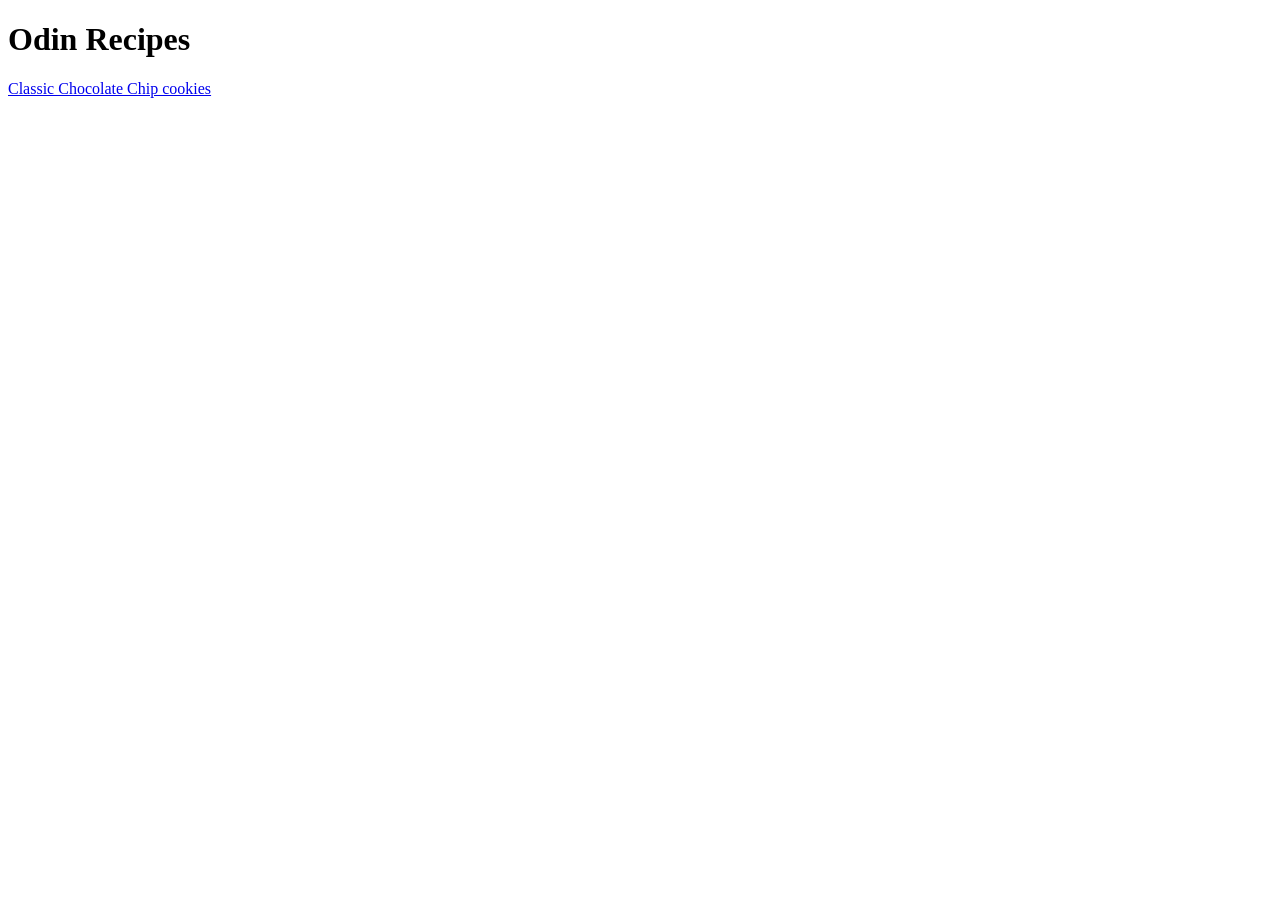
<file: index.html>
<!DOCTYPE html>
<html lang="en">
<head>
    <meta charset="UTF-8">
    <meta name="viewport" content="width=device-width, initial-scale=1.0">
    <title>Odin Recipes</title>
</head>
<body>
    <h1>Odin Recipes</h1>
    <a href="./recipes/cookies.html">Classic Chocolate Chip cookies</a>
</body>
</html>
</file>
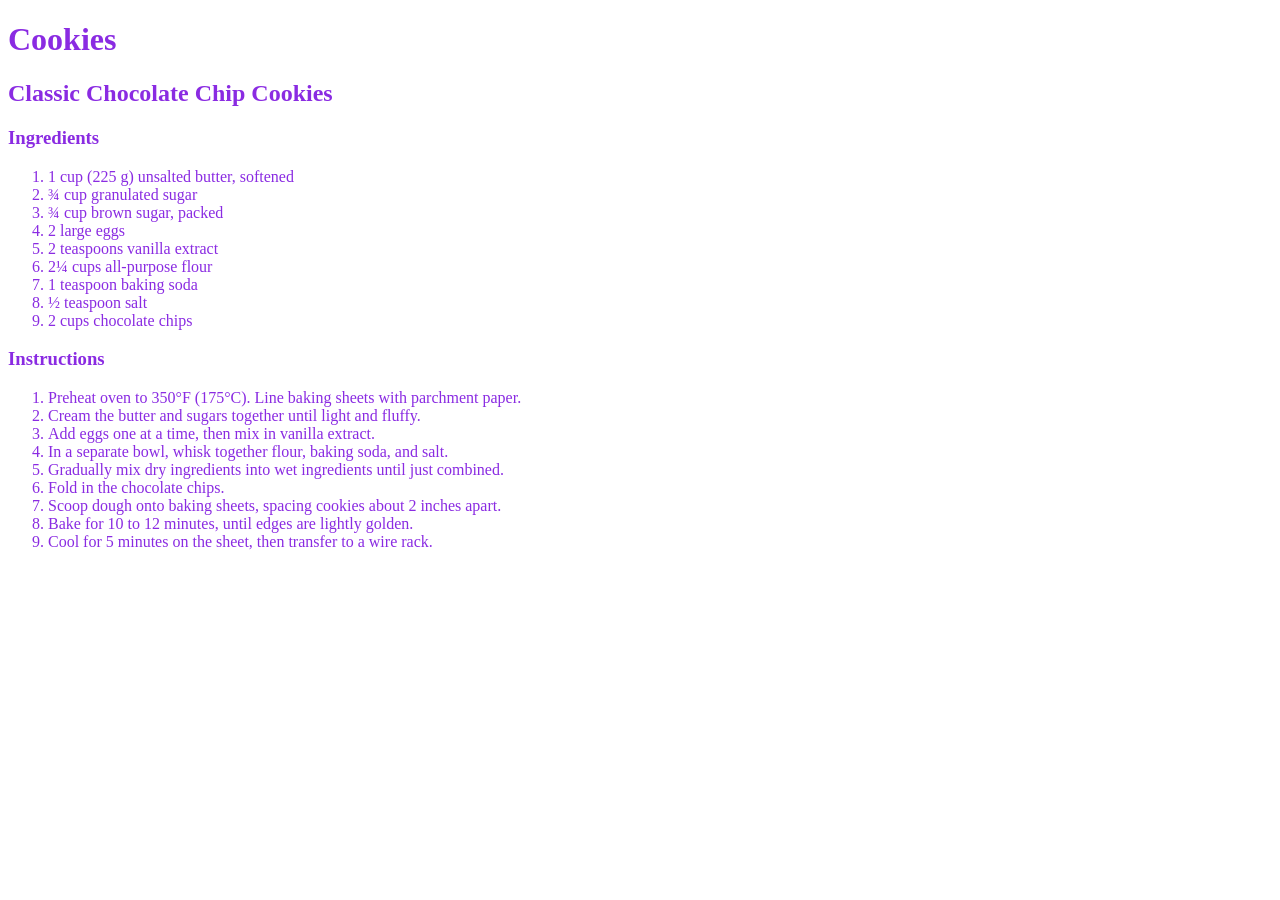
<file: recipes/cookies.html>
<!DOCTYPE html>
<html lang="en">
<head>
  <link rel="stylesheet" href="styles.css">
    <meta charset="UTF-8">
    <meta name="viewport" content="width=device-width, initial-scale=1.0">
    <title>Cookies</title>
</head>
<div class="body">
  <body>
    <h1>Cookies</h1>
    <h2>Classic Chocolate Chip Cookies</h2>

<h3>Ingredients</h3>
<ol>
  <li>1 cup (225 g) unsalted butter, softened</li>
  <li>¾ cup granulated sugar</li>
  <li>¾ cup brown sugar, packed</li>
  <li>2 large eggs</li>
  <li>2 teaspoons vanilla extract</li>
  <li>2¼ cups all-purpose flour</li>
  <li>1 teaspoon baking soda</li>
  <li>½ teaspoon salt</li>
  <li>2 cups chocolate chips</li>
</ol>

<h3>Instructions</h3>
<ol>
  <li>Preheat oven to 350°F (175°C). Line baking sheets with parchment paper.</li>
  <li>Cream the butter and sugars together until light and fluffy.</li>
  <li>Add eggs one at a time, then mix in vanilla extract.</li>
  <li>In a separate bowl, whisk together flour, baking soda, and salt.</li>
  <li>Gradually mix dry ingredients into wet ingredients until just combined.</li>
  <li>Fold in the chocolate chips.</li>
  <li>Scoop dough onto baking sheets, spacing cookies about 2 inches apart.</li>
  <li>Bake for 10 to 12 minutes, until edges are lightly golden.</li>
  <li>Cool for 5 minutes on the sheet, then transfer to a wire rack.</li>
</ol>
</div>
</body>
</html>
</file>
<file: recipes/styles.css>
.body {
    color:blueviolet
}
</file>
